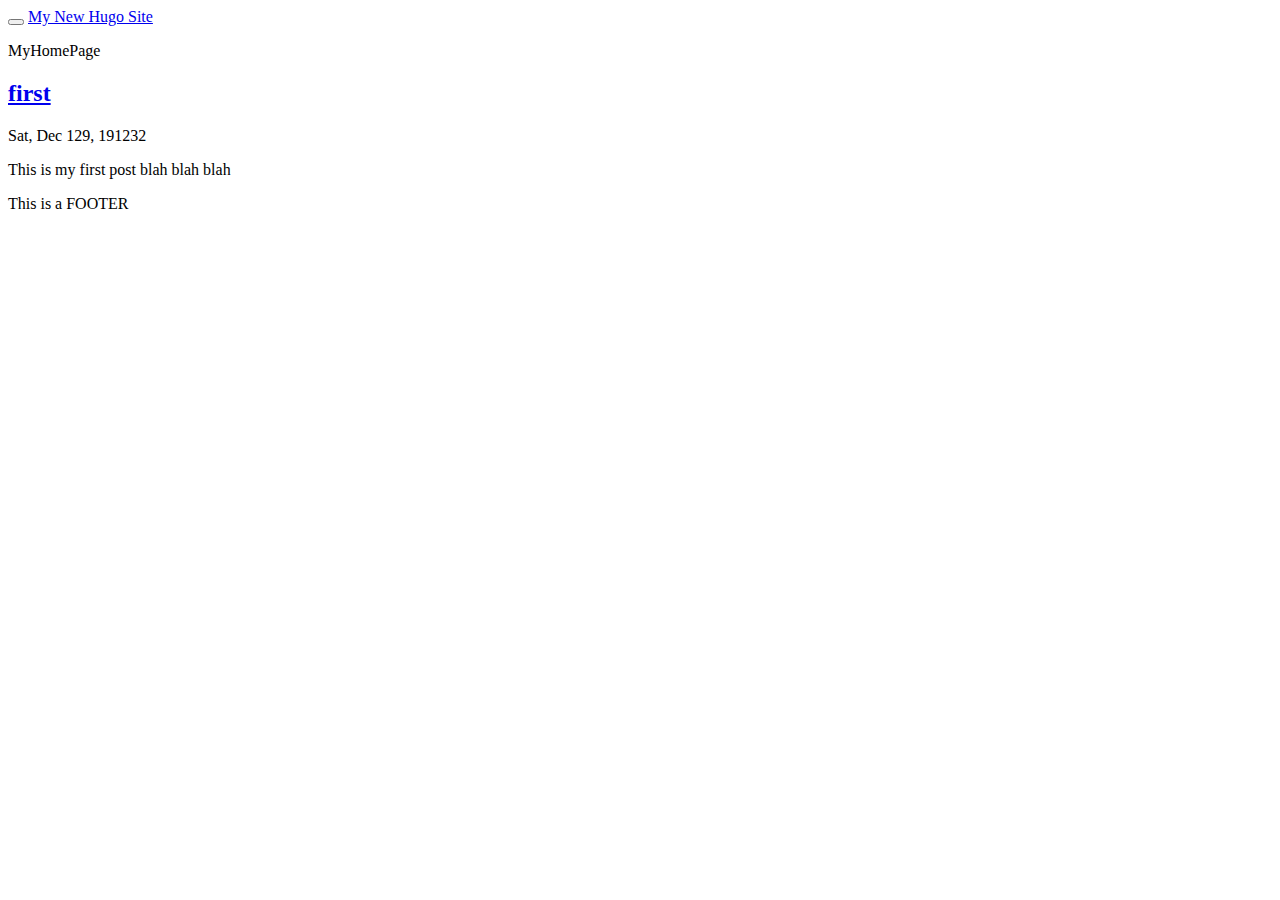
<file: public/index.html>
<!DOCTYPE html>
<html class="no-js" lang="en-us" xmlns="http://www.w3.org/1999/xhtml" xml:lang="en" lang="en-us">
 <head>
    <meta charset="utf-8">
    <meta name="viewport" content="width=device-width, initial-scale=1.0">

    <meta name="description" content="">
    <link href="http://localhost:1313//css/hc.css" rel="stylesheet">
    <link href="//netdna.bootstrapcdn.com/font-awesome/4.0.3/css/font-awesome.css" rel="stylesheet">
 </head>
 <body lang="en">

	<header id="main-header">
		<div class="container">
			<title>My New Hugo Site</title>
			<nav class="navbar navbar-default navbar-fixed-top">
			<div class="container">
	  		  <div class="navbar-header">
	    		<button type="button" class="navbar-toggle collapsed" data-toggle="collapse" data-target="#navbar" aria-expanded="false" aria-controls="navbar">
	      			<span class="sr-only">Toggle navigation</span>
	      			<span class="icon-bar"></span>
	      			<span class="icon-bar"></span>
	      			<span class="icon-bar"></span>
	    		</button>
	    		<a class="navbar-brand" href="http://localhost:1313/">My New Hugo Site</a>
	  		  </div>
	  		  <div id="navbar" class="collapse navbar-collapse">
	    		<ul class="nav navbar-nav navbar-right">
	      		
	    		</ul>
	  		  </div>
	  		  
			</div>
		  </div>
		</nav>	
	  </div>
	</header>

<div class="container">
          
  <div id="sidebar-wrapper">
    <div class="row">
      <div class="col-md-4">
        <ul class="sidebar-nav">
        </ul>
      </div>
    </div>
  </div>

  <div class="main-container">
    <div class="row">
      <div class="col-md-8">
        MyHomePage
        
        <div>
            <h2><a href="http://localhost:1313/post/first/">first</a></h2>
            <span class="lead">Sat, Dec 129, 191232</span>
            <p>This is my first post blah blah blah</p>
        </div>
        
      </div>
    </div>
  </div>
</div>

	<div class="container"> 
		<footer id="footer">  
		
		  <div class="row col-md-12">
		  	This is a FOOTER
	 		
	 		<div class="footer-social-icons">
	  		
	  		
	  		
	  		
	 	  </div>
			
			<script src="http://localhost:1313//js/jquery-1.10.2.min.js"></script>
			<script src="http://localhost:1313//js/bootstrap.min.js"></script>
			<script src="http://localhost:1313//js/bootstrap.js"></script>
			<script type="text/javascript" src="http://localhost:1313//js/hc.js"></script>
		</footer> 
	</div>
	
  </body> 
</html>
</file>
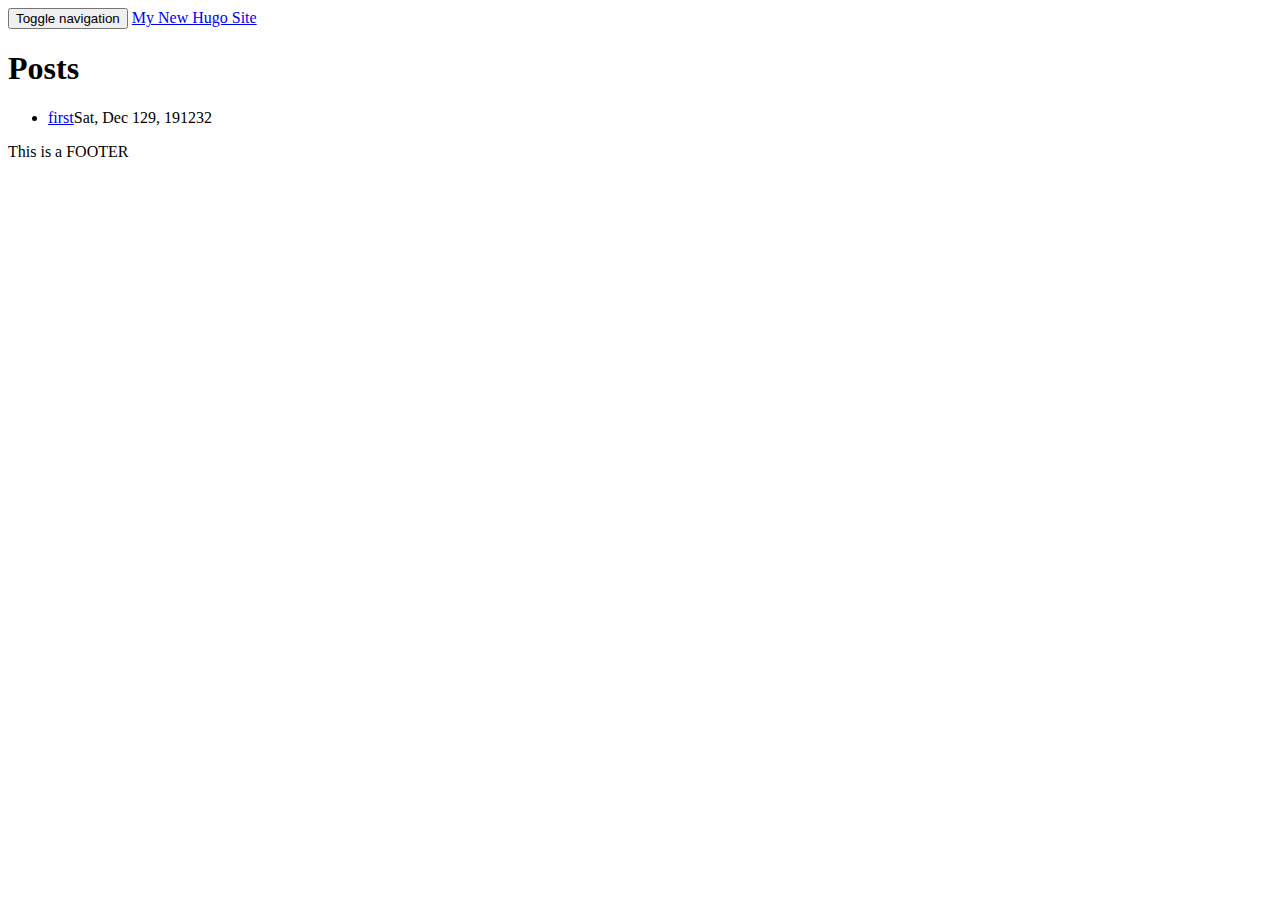
<file: public/post/index.html>
<body lang="en">

	<header id="main-header">
		<div class="container">
			<title>Posts</title>
			<nav class="navbar navbar-default navbar-fixed-top">
			<div class="container">
	  		  <div class="navbar-header">
	    		<button type="button" class="navbar-toggle collapsed" data-toggle="collapse" data-target="#navbar" aria-expanded="false" aria-controls="navbar">
	      			<span class="sr-only">Toggle navigation</span>
	      			<span class="icon-bar"></span>
	      			<span class="icon-bar"></span>
	      			<span class="icon-bar"></span>
	    		</button>
	    		<a class="navbar-brand" href="http://localhost:1313/">My New Hugo Site</a>
	  		  </div>
	  		  <div id="navbar" class="collapse navbar-collapse">
	    		<ul class="nav navbar-nav navbar-right">
	      		
	    		</ul>
	  		  </div>
	  		  
			</div>
		  </div>
		</nav>	
	  </div>
	</header>

  <div id="article">
      <h1>Posts</h1>
  <ul class="posts">
      
      <li><span><a href="http://localhost:1313/post/first/">first</a><time class="pull-right post-list">Sat, Dec 129, 191232</h4></time></span></span></li>
      
  </ul>
	<div class="container"> 
		<footer id="footer">  
		
		  <div class="row col-md-12">
		  	This is a FOOTER
	 		
	 		<div class="footer-social-icons">
	  		
	  		
	  		
	  		
	 	  </div>
			
			<script src="http://localhost:1313//js/jquery-1.10.2.min.js"></script>
			<script src="http://localhost:1313//js/bootstrap.min.js"></script>
			<script src="http://localhost:1313//js/bootstrap.js"></script>
			<script type="text/javascript" src="http://localhost:1313//js/hc.js"></script>
		</footer> 
	</div>
	
  </body> 
</html>
</file>
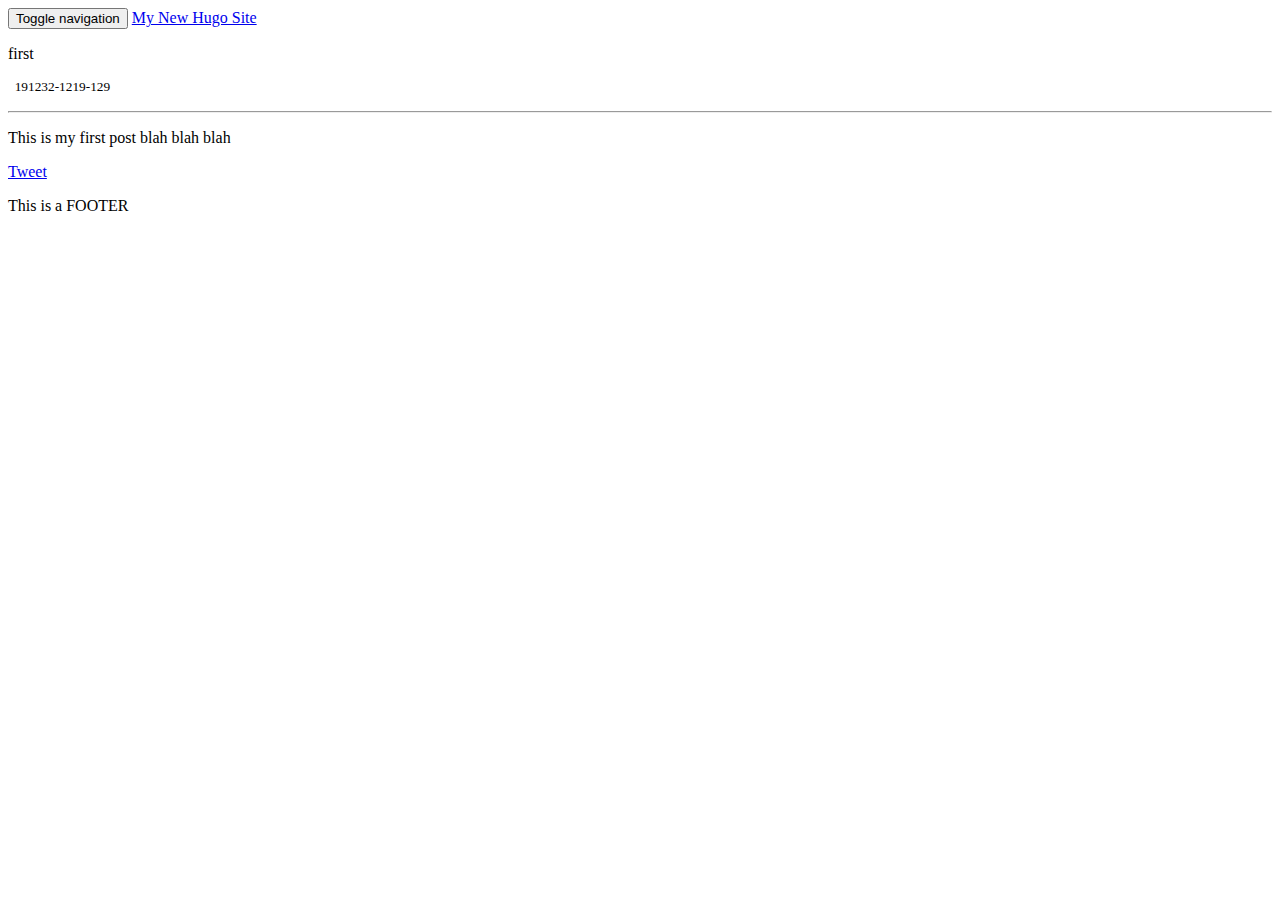
<file: public/post/first/index.html>
<body lang="en">

	<header id="main-header">
		<div class="container">
			<title>first</title>
			<nav class="navbar navbar-default navbar-fixed-top">
			<div class="container">
	  		  <div class="navbar-header">
	    		<button type="button" class="navbar-toggle collapsed" data-toggle="collapse" data-target="#navbar" aria-expanded="false" aria-controls="navbar">
	      			<span class="sr-only">Toggle navigation</span>
	      			<span class="icon-bar"></span>
	      			<span class="icon-bar"></span>
	      			<span class="icon-bar"></span>
	    		</button>
	    		<a class="navbar-brand" href="http://localhost:1313/">My New Hugo Site</a>
	  		  </div>
	  		  <div id="navbar" class="collapse navbar-collapse">
	    		<ul class="nav navbar-nav navbar-right">
	      		
	    		</ul>
	  		  </div>
	  		  
			</div>
		  </div>
		</nav>	
	  </div>
	</header>

  <div id="article">
   <div class="article-title">first</div>
   <p class="meta"><small>&nbsp;<i class="fa fa-calendar-o"></i> 191232-1219-129</small></p> <hr/>
   <div class="post">
     <p>This is my first post blah blah blah</p>

   </div>
 </div>


 <a href="https://twitter.com/share" class="twitter-share-button " data-size="small" data-count="none">Tweet</a>
 <script>!function(d,s,id){var js,fjs=d.getElementsByTagName(s)[0],p=/^http:/.test(d.location)?'http':'https';if(!d.getElementById(id)){js=d.createElement(s);js.id=id;js.src=p+'://platform.twitter.com/widgets.js';fjs.parentNode.insertBefore(js,fjs);}}(document, 'script', 'twitter-wjs');</script>

 <ul class="pager">
     
     
</ul>



    </ul>
    </div>
	<div class="container"> 
		<footer id="footer">  
		
		  <div class="row col-md-12">
		  	This is a FOOTER
	 		
	 		<div class="footer-social-icons">
	  		
	  		
	  		
	  		
	 	  </div>
			
			<script src="http://localhost:1313//js/jquery-1.10.2.min.js"></script>
			<script src="http://localhost:1313//js/bootstrap.min.js"></script>
			<script src="http://localhost:1313//js/bootstrap.js"></script>
			<script type="text/javascript" src="http://localhost:1313//js/hc.js"></script>
		</footer> 
	</div>
	
  </body> 
</html>
</file>
